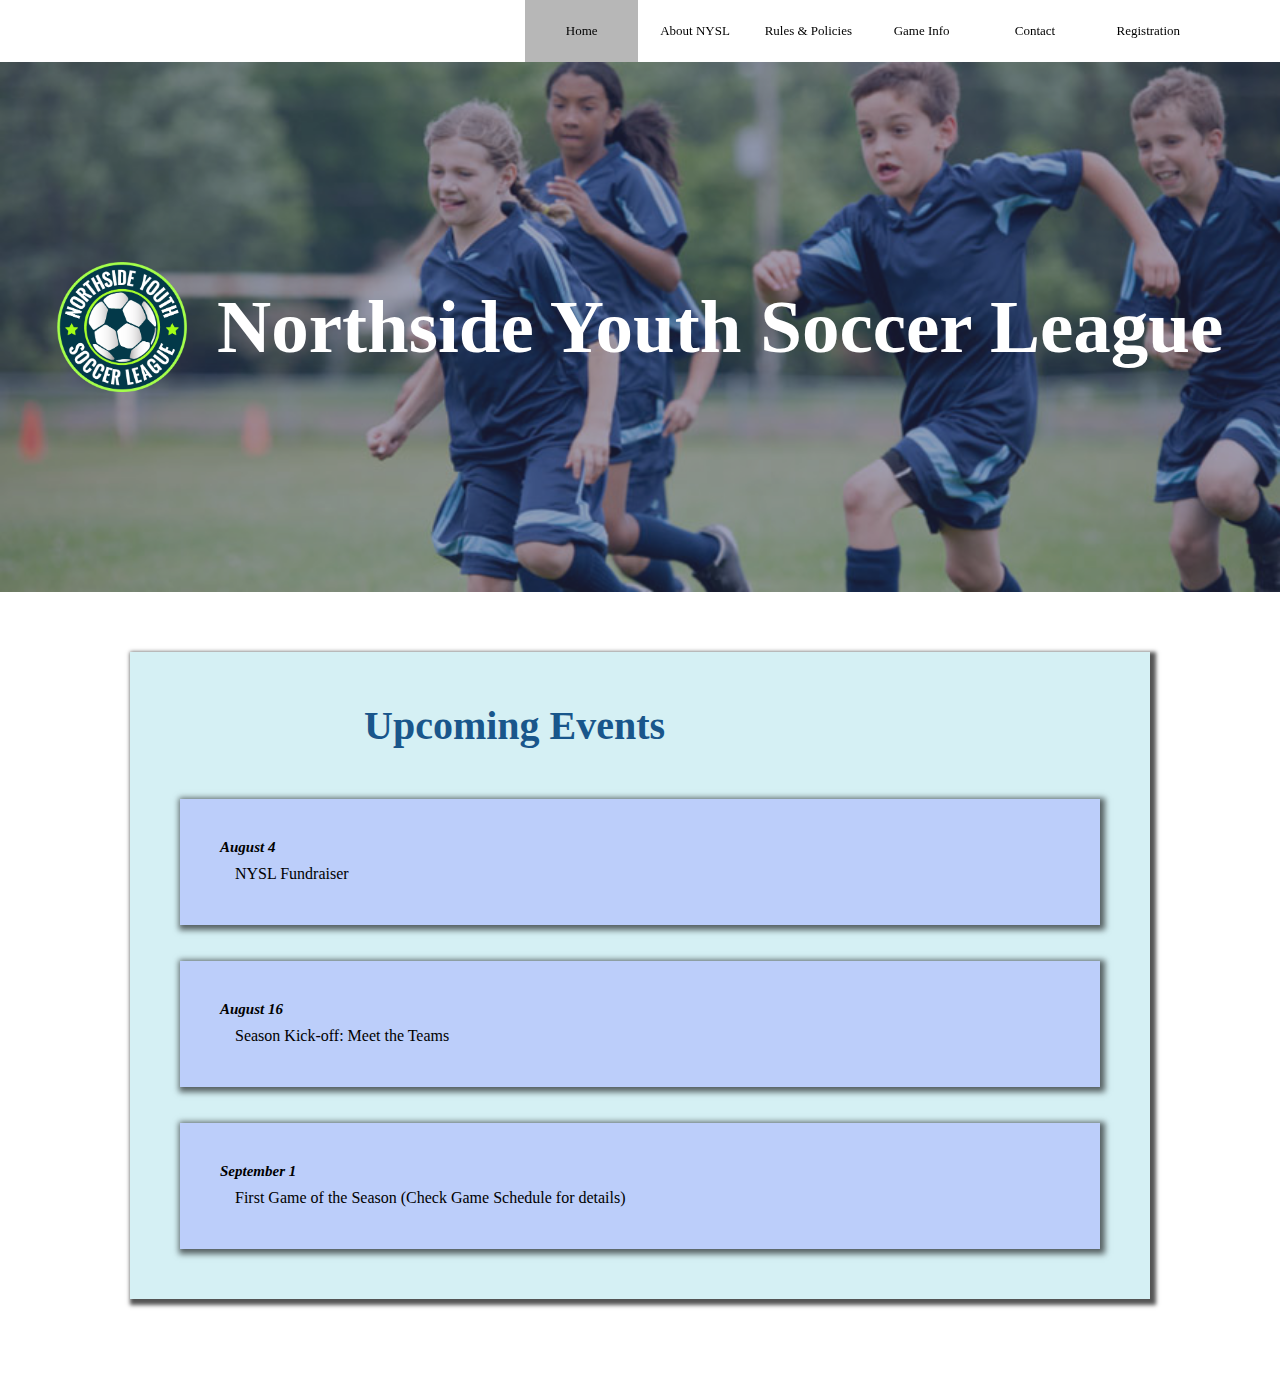
<file: index.html>
<!DOCTYPE HTML>
<html lang="en">

<head>
    <meta charset="UTF-8">
    <title>Index</title>
    <link rel="stylesheet" href="styles/nysl_3.css">
    <link rel="icon" href="images/nysl_logo.png" />
</head>

<body>
    <div class="nav_background">
        <nav>
            <a class="active">Home</a>
            <a href="about.html">About NYSL</a>
            <a href="rules.html">Rules &amp; Policies</a>
            <a href="game_info.html">Game Info</a>
            <a href="emailus.html">Contact</a>
            <a href="registration.html">Registration</a>
        </nav>
    </div>

    <header class="header_background">
        <div>
            <img src="images/nysl_logo.png" alt="nysl_logo">
            <h1>Northside Youth Soccer League</h1>
        </div>
    </header>

    <div class="page_content_background index_page">
        <h2>Upcoming Events</h2>

        <div>
            <section class="section_style">
                <h5>August 4</h5>
                <p>NYSL Fundraiser</p>
            </section>

            <section class="section_style">
                <h5>August 16</h5>
                <p>Season Kick-off: Meet the Teams</p>
            </section>

            <section class="section_style">
                <h5>September 1</h5>
                <p>First Game of the Season (Check Game Schedule for details)</p>
            </section>
        </div>

    </div>

</body>

</html>
</file>
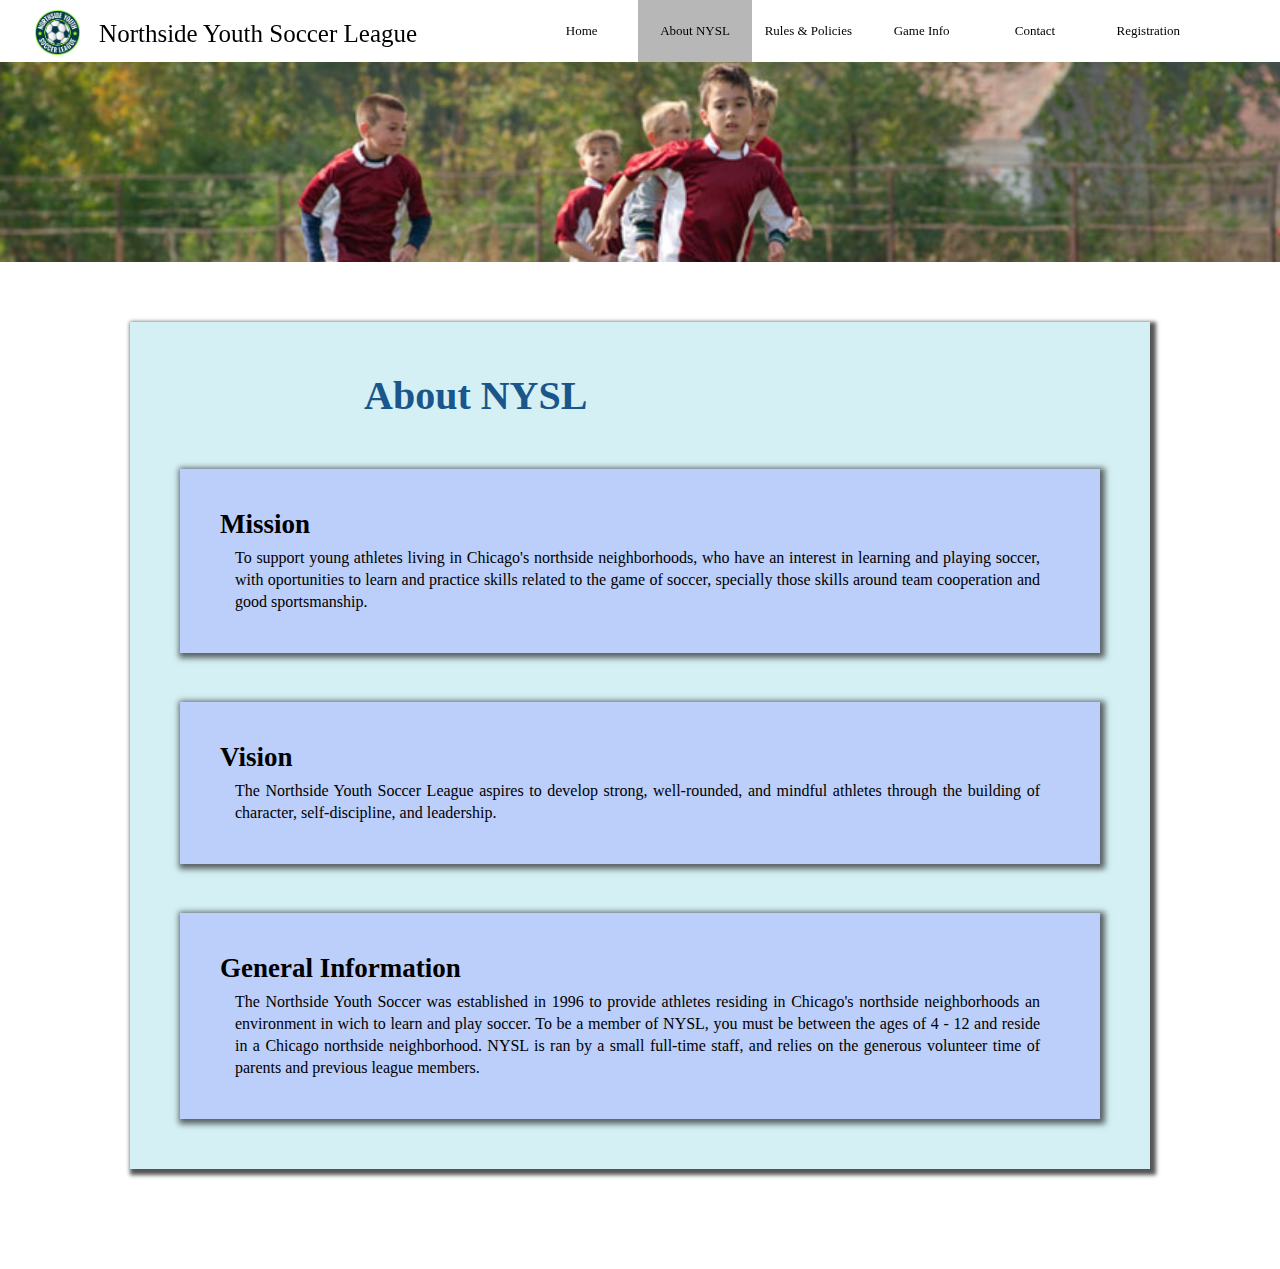
<file: about.html>
<!DOCTYPE HTML>
<html lang="en">

<head>
    <meta charset="UTF-8">
    <title>About NYSL</title>
    <link rel="stylesheet" href="styles/nysl_3.css">
    <link rel="icon" href="images/nysl_logo.png" />
</head>

<body>
    <div class="nav_background">
        <nav>
            <a href="index.html">Home</a>
            <a class="active">About NYSL</a>
            <a href="rules.html">Rules &amp; Policies</a>
            <a href="game_info.html">Game Info</a>
            <a href="emailus.html">Contact</a>
            <a href="registration.html">Registration</a>
        </nav>
    </div>

    <header class="header_background2">
        <div>
            <img src="images/nysl_logo.png" alt="nysl_logo">
            <h1>Northside Youth Soccer League</h1>
        </div>
    </header>

    <div class="page_content_background about_page">
        <h2>About NYSL</h2>

        <div>
            <section class="section_style">
                <h3>Mission</h3>
                <p>To support young athletes living in Chicago's northside neighborhoods, who have an interest in learning and playing soccer, with oportunities to learn and practice skills related to the game of soccer, specially those skills around team cooperation and good sportsmanship.</p>
            </section>

            <section class="section_style">
                <h3>Vision</h3>
                <p>The Northside Youth Soccer League aspires to develop strong, well-rounded, and mindful athletes through the building of character, self-discipline, and leadership.</p>
            </section>

            <section class="section_style">
                <h3>General Information</h3>
                <p>The Northside Youth Soccer was established in 1996 to provide athletes residing in Chicago's northside neighborhoods an environment in wich to learn and play soccer. To be a member of NYSL, you must be between the ages of 4 - 12 and reside in a Chicago northside neighborhood. NYSL is ran by a small full-time staff, and relies on the generous volunteer time of parents and previous league members.</p>
            </section>
        </div>
    </div>

</body>

</html>
</file>
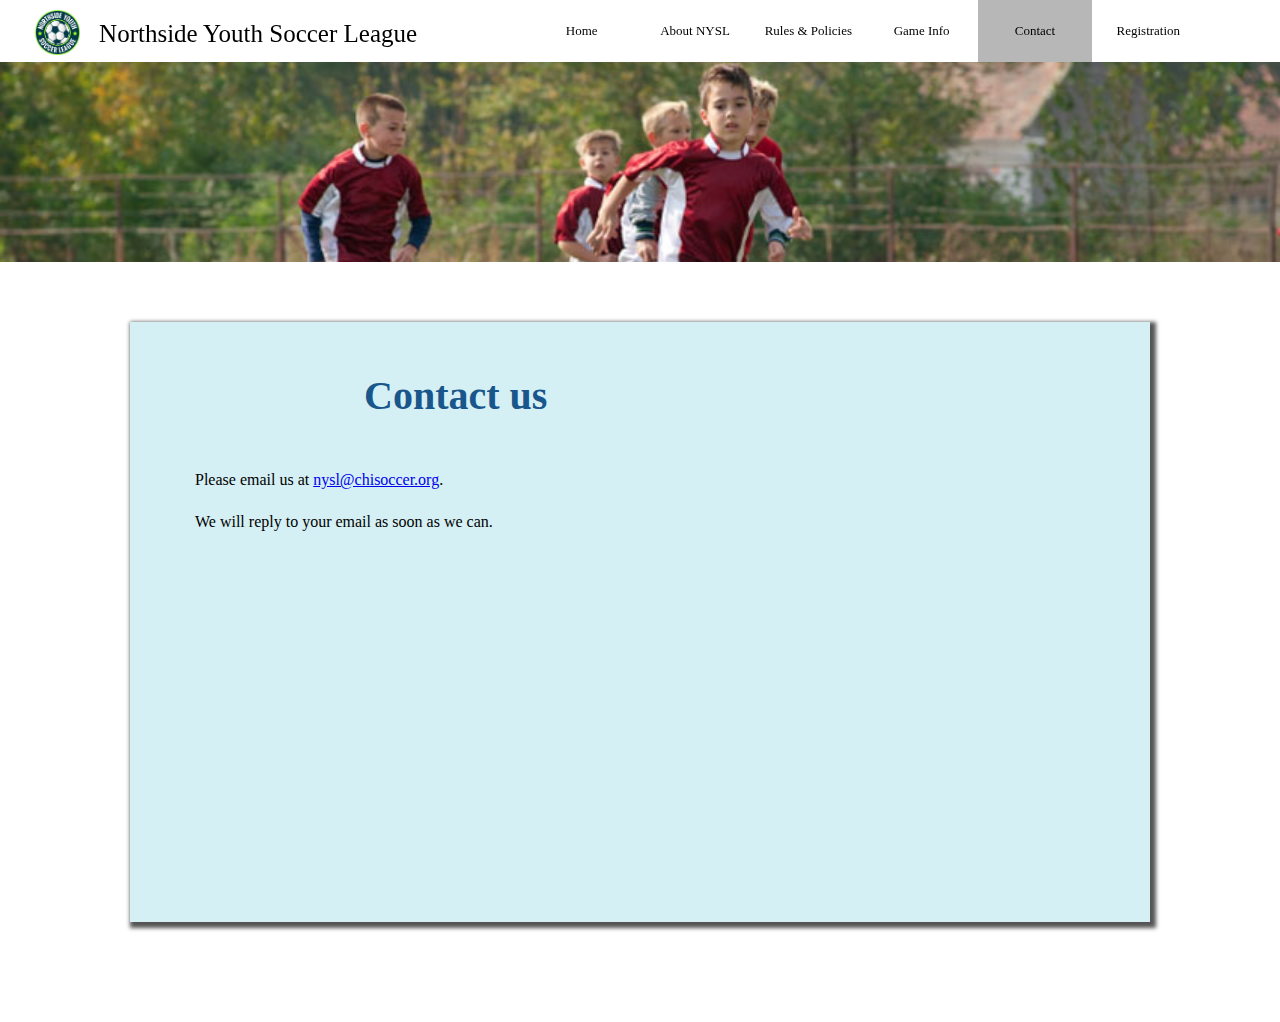
<file: emailus.html>
<!DOCTYPE HTML>
<html lang="en">

<head>
    <meta charset="UTF-8">
    <title>Email us</title>
    <link rel="stylesheet" href="styles/nysl_3.css">
    <link rel="icon" href="images/nysl_logo.png" />
</head>

<body>
    <div class="nav_background">
        <nav>
            <a href="index.html">Home</a>
            <a href="about.html">About NYSL</a>
            <a href="rules.html">Rules &amp; Policies</a>
            <a href="game_info.html">Game Info</a>
            <a class="active">Contact</a>
            <a href="registration.html">Registration</a>
        </nav>
    </div>


    <header class="header_background2">
        <div>
            <img src="images/nysl_logo.png" alt="nysl_logo">
            <h1>Northside Youth Soccer League</h1>
        </div>
    </header>

    <div class="page_content_background emileus_page">
        <h2>Contact us</h2>
        <p>Please email us at <a href="mailto:nysl@chisoccer.org">nysl@chisoccer.org</a>.</p>
        <p>We will reply to your email as soon as we can.</p>
    </div>

</body>

</html>
</file>
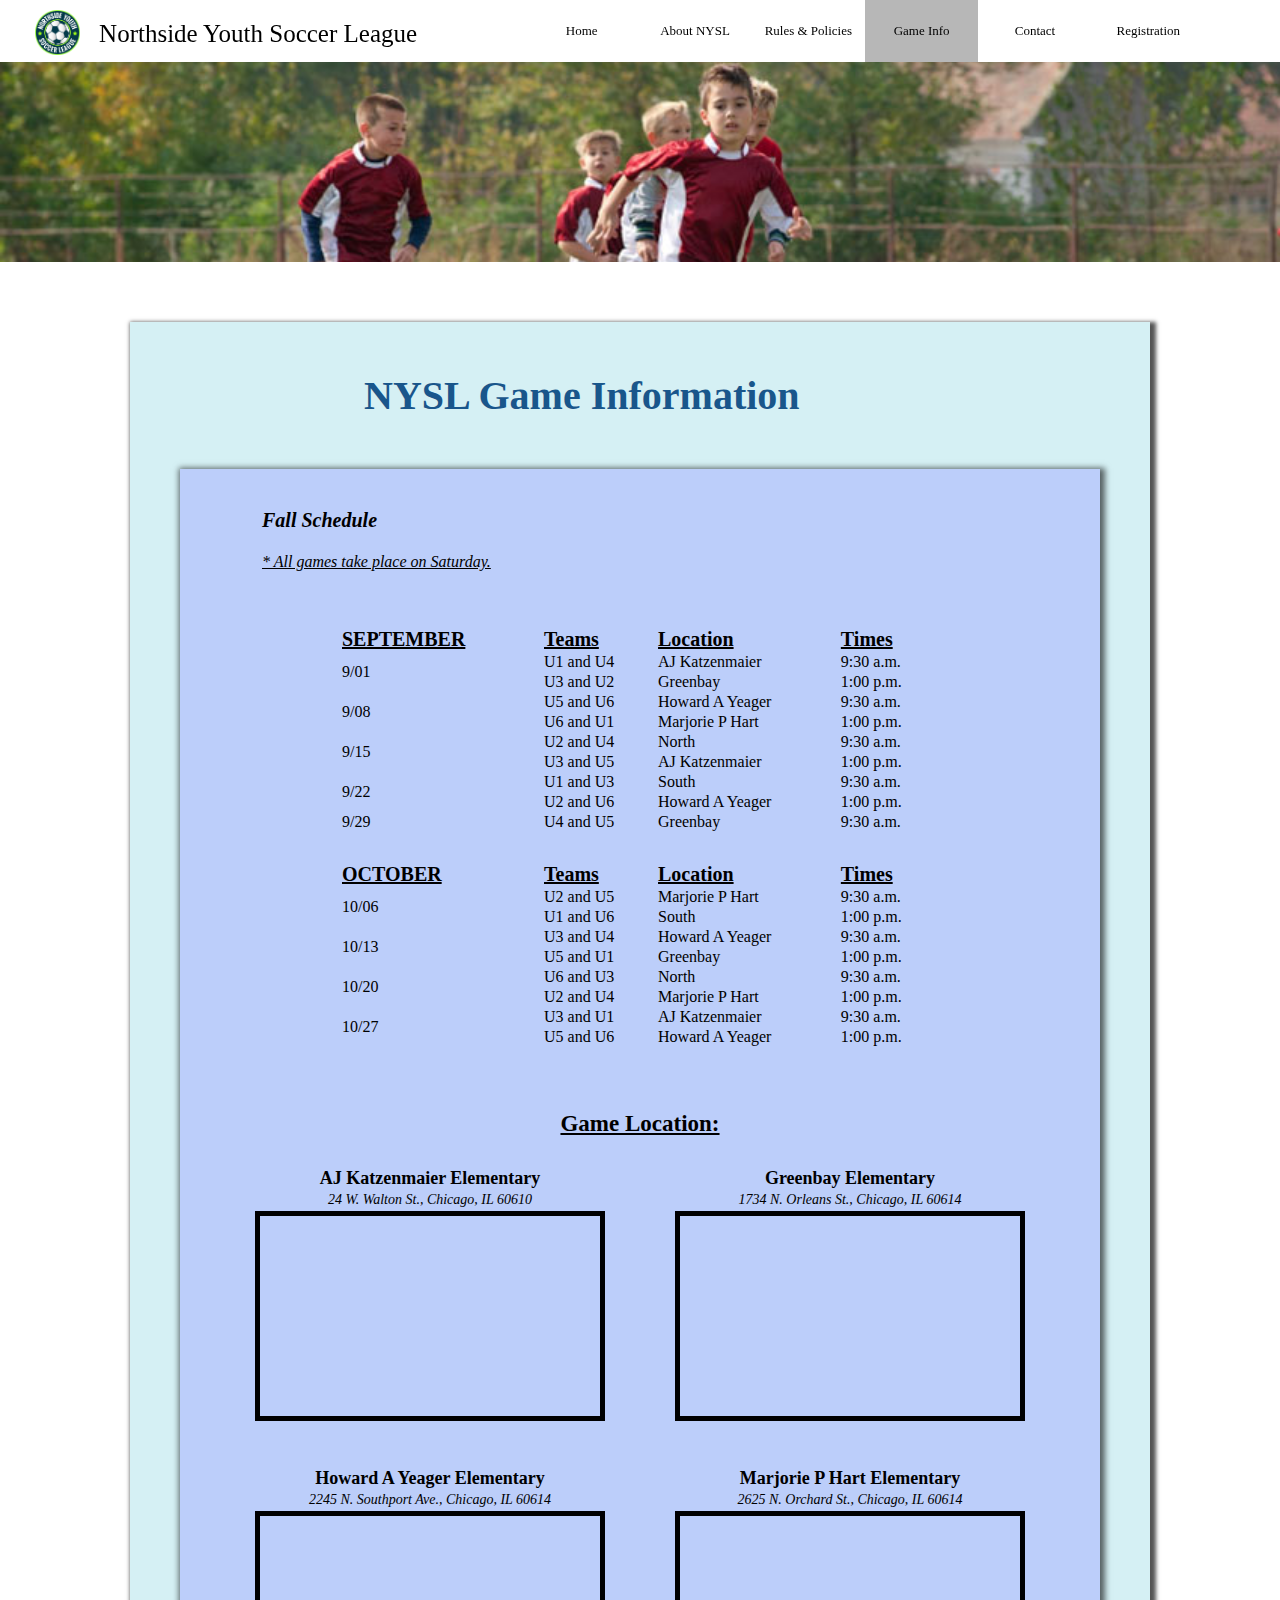
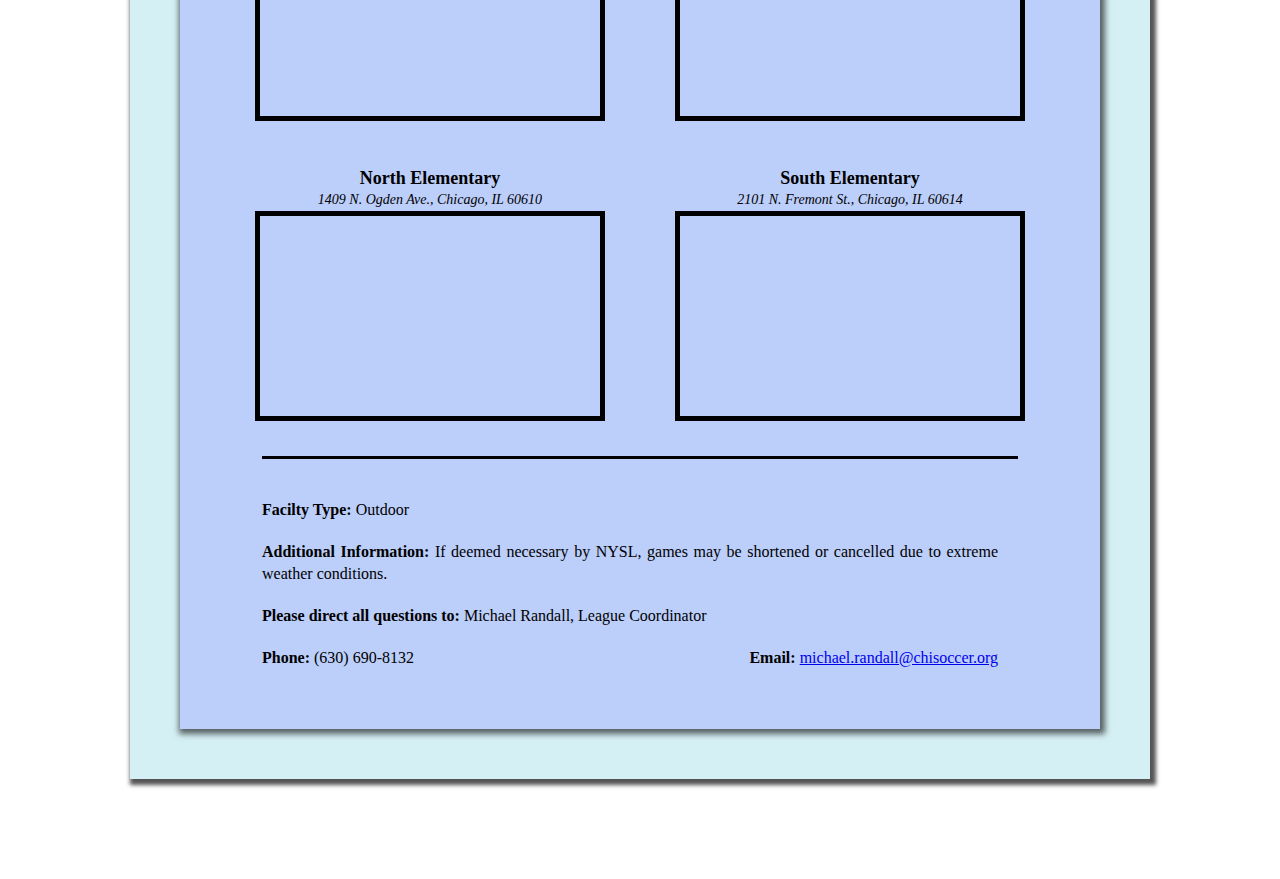
<file: game_info.html>
<!DOCTYPE HTML>
<html lang="en">

<head>
    <meta charset="UTF-8">
    <title>Game Information</title>
    <link rel="stylesheet" type="text/css" href="styles/nysl_3.css">
    <link rel="icon" href="images/nysl_logo.png" />
</head>

<body>
    <div class="nav_background">
        <nav>
            <a href="index.html">Home</a>
            <a href="about.html">About NYSL</a>
            <a href="rules.html">Rules &amp; Policies</a>
            <a class="active">Game Info</a>
            <a href="emailus.html">Contact</a>
            <a href="registration.html">Registration</a>
        </nav>
    </div>

    <header class="header_background2">
        <div>
            <img src="images/nysl_logo.png" alt="nysl_logo">
            <h1>Northside Youth Soccer League</h1>
        </div>
    </header>

    <div class="page_content_background game_info_page">
        <h2>NYSL Game Information</h2>
        <div class="section_style game_info_flex">

            <div>
                <p class="game_subtitle">Fall Schedule</p>
                <p class="game_subtitle2">* All games take place on Saturday.</p>
            </div>

            <div class="table_group">
                <table>
                    <thead>
                        <tr>
                            <th scope="col">SEPTEMBER</th>
                            <th scope="col">Teams</th>
                            <th scope="col">Location</th>
                            <th scope="col">Times</th>
                        </tr>
                    </thead>
                    <tbody>
                        <tr>
                            <td rowspan="2">9/01</td>
                            <td>U1 and U4</td>
                            <td>AJ Katzenmaier</td>
                            <td>9:30 a.m.</td>
                        </tr>
                        <tr>
                            <td>U3 and U2</td>
                            <td>Greenbay</td>
                            <td>1:00 p.m.</td>
                        </tr>

                        <tr>
                            <td rowspan="2">9/08</td>
                            <td>U5 and U6</td>
                            <td>Howard A Yeager</td>
                            <td>9:30 a.m.</td>
                        </tr>
                        <tr>
                            <td>U6 and U1</td>
                            <td>Marjorie P Hart</td>
                            <td>1:00 p.m.</td>
                        </tr>

                        <tr>
                            <td rowspan="2">9/15</td>
                            <td>U2 and U4</td>
                            <td>North</td>
                            <td>9:30 a.m.</td>
                        </tr>
                        <tr>
                            <td>U3 and U5</td>
                            <td>AJ Katzenmaier</td>
                            <td>1:00 p.m.</td>
                        </tr>

                        <tr>
                            <td rowspan="2">9/22</td>
                            <td>U1 and U3</td>
                            <td>South</td>
                            <td>9:30 a.m.</td>
                        </tr>
                        <tr>
                            <td>U2 and U6</td>
                            <td>Howard A Yeager</td>
                            <td>1:00 p.m.</td>
                        </tr>

                        <tr>
                            <td>9/29</td>
                            <td>U4 and U5</td>
                            <td>Greenbay</td>
                            <td>9:30 a.m.</td>
                        </tr>
                    </tbody>
                </table>

                <table>
                    <thead>
                        <tr>
                            <th scope="col">OCTOBER</th>
                            <th scope="col">Teams</th>
                            <th scope="col">Location</th>
                            <th scope="col">Times</th>
                        </tr>
                    </thead>
                    <tbody>
                        <tr>
                            <td rowspan="2">10/06</td>
                            <td>U2 and U5</td>
                            <td>Marjorie P Hart</td>
                            <td>9:30 a.m.</td>
                        </tr>
                        <tr>
                            <td>U1 and U6</td>
                            <td>South</td>
                            <td>1:00 p.m.</td>
                        </tr>

                        <tr>
                            <td rowspan="2">10/13</td>
                            <td>U3 and U4</td>
                            <td>Howard A Yeager</td>
                            <td>9:30 a.m.</td>
                        </tr>
                        <tr>
                            <td>U5 and U1</td>
                            <td>Greenbay</td>
                            <td>1:00 p.m.</td>
                        </tr>

                        <tr>
                            <td rowspan="2">10/20</td>
                            <td>U6 and U3</td>
                            <td>North</td>
                            <td>9:30 a.m.</td>
                        </tr>
                        <tr>
                            <td>U2 and U4</td>
                            <td>Marjorie P Hart</td>
                            <td>1:00 p.m.</td>
                        </tr>

                        <tr>
                            <td rowspan="2">10/27</td>
                            <td>U3 and U1</td>
                            <td>AJ Katzenmaier</td>
                            <td>9:30 a.m.</td>
                        </tr>
                        <tr>
                            <td>U5 and U6</td>
                            <td>Howard A Yeager</td>
                            <td>1:00 p.m.</td>
                        </tr>
                    </tbody>
                </table>
            </div>

            <div class="game_location">
                <h4>Game Location:</h4>
                <div>
                    <div class="game_location_map">
                        <p>AJ Katzenmaier Elementary</p>
                        <p>24 W. Walton St., Chicago, IL 60610</p>
                        <iframe src="https://www.google.com/maps/embed?pb=!1m18!1m12!1m3!1d2969.6540278726106!2d-87.63123838482697!3d41.900297072004335!2m3!1f0!2f0!3f0!3m2!1i1024!2i768!4f13.1!3m3!1m2!1s0x880fd34e07f6bac3%3A0x68a82e5d59952c86!2s24+W+Walton+St%2C+Chicago%2C+IL+60610%2C+EE.+UU.!5e0!3m2!1ses!2ses!4v1538124811637" allowfullscreen></iframe>
                    </div>
                    <div class="game_location_map">
                        <p>Greenbay Elementary</p>
                        <p>1734 N. Orleans St., Chicago, IL 60614</p>
                        <iframe src="https://www.google.com/maps/embed?pb=!1m18!1m12!1m3!1d2969.0256428537773!2d-87.64002868482655!3d41.91380747115841!2m3!1f0!2f0!3f0!3m2!1i1024!2i768!4f13.1!3m3!1m2!1s0x880fd34073f306a3%3A0x9e1726bbf8f23f0e!2s1734+N+Orleans+St%2C+Chicago%2C+IL+60614%2C+EE.+UU.!5e0!3m2!1ses!2ses!4v1538125328039" allowfullscreen></iframe>
                    </div>
                    <div class="game_location_map">
                        <p>Howard A Yeager Elementary</p>
                        <p>2245 N. Southport Ave., Chicago, IL 60614</p>
                        <iframe src="https://www.google.com/maps/embed?pb=!1m18!1m12!1m3!1d2968.585497384698!2d-87.66511458482628!3d41.92326857056585!2m3!1f0!2f0!3f0!3m2!1i1024!2i768!4f13.1!3m3!1m2!1s0x880fd2e37f9b8d2d%3A0x62ad8b907dd755d6!2s2245+N+Southport+Ave%2C+Chicago%2C+IL+60614%2C+EE.+UU.!5e0!3m2!1ses!2ses!4v1538125423638" allowfullscreen></iframe>
                    </div>
                    <div class="game_location_map">
                        <p>Marjorie P Hart Elementary</p>
                        <p>2625 N. Orchard St., Chicago, IL 60614</p>
                        <iframe src="https://www.google.com/maps/embed?pb=!1m18!1m12!1m3!1d2968.2916358899374!2d-87.64808498482606!3d41.929584270170224!2m3!1f0!2f0!3f0!3m2!1i1024!2i768!4f13.1!3m3!1m2!1s0x880fd30f2630e551%3A0x3e719e44a5cef714!2s2625+N+Orchard+St%2C+Chicago%2C+IL+60614%2C+EE.+UU.!5e0!3m2!1ses!2ses!4v1538125856837" allowfullscreen></iframe>
                    </div>
                    <div class="game_location_map">
                        <p>North Elementary</p>
                        <p>1409 N. Ogden Ave., Chicago, IL 60610</p>
                        <iframe src="https://www.google.com/maps/embed?pb=!1m18!1m12!1m3!1d2969.3363025419744!2d-87.64835588482678!3d41.90712867157658!2m3!1f0!2f0!3f0!3m2!1i1024!2i768!4f13.1!3m3!1m2!1s0x880fd33af13a8945%3A0xb6ad1ec2b6f379ba!2s1409+N+Ogden+Ave%2C+Chicago%2C+IL+60610%2C+EE.+UU.!5e0!3m2!1ses!2ses!4v1538125914333" allowfullscreen></iframe>
                    </div>
                    <div class="game_location_map">
                        <p>South Elementary</p>
                        <p>2101 N. Fremont St., Chicago, IL 60614</p>
                        <iframe src="https://www.google.com/maps/embed?pb=!1m18!1m12!1m3!1d2968.747834610666!2d-87.65355788482638!3d41.919779270784346!2m3!1f0!2f0!3f0!3m2!1i1024!2i768!4f13.1!3m3!1m2!1s0x880fd3196fb41dc7%3A0x970be7f7d6336df5!2s2101+N+Fremont+St%2C+Chicago%2C+IL+60614%2C+EE.+UU.!5e0!3m2!1ses!2ses!4v1538125962315" allowfullscreen></iframe>
                    </div>
                </div>
            </div>
            <footer>
                <p><span class="font_weight_bold">Facilty Type: </span>Outdoor</p>
                <p><span class="font_weight_bold">Additional Information: </span>If deemed necessary by NYSL, games may be shortened or cancelled due to extreme weather conditions.</p>
                <p><span class="font_weight_bold">Please direct all questions to: </span>Michael Randall, League Coordinator</p>
                <div class="game_info_contact">
                    <p><span class="font_weight_bold">Phone: </span>(630) 690-8132</p>
                    <p><span class="font_weight_bold">Email: </span><a href="mailto:michael.randall@chisoccer.org">michael.randall@chisoccer.org</a></p>
                </div>
            </footer>

        </div>
    </div>

</body>

</html>
</file>
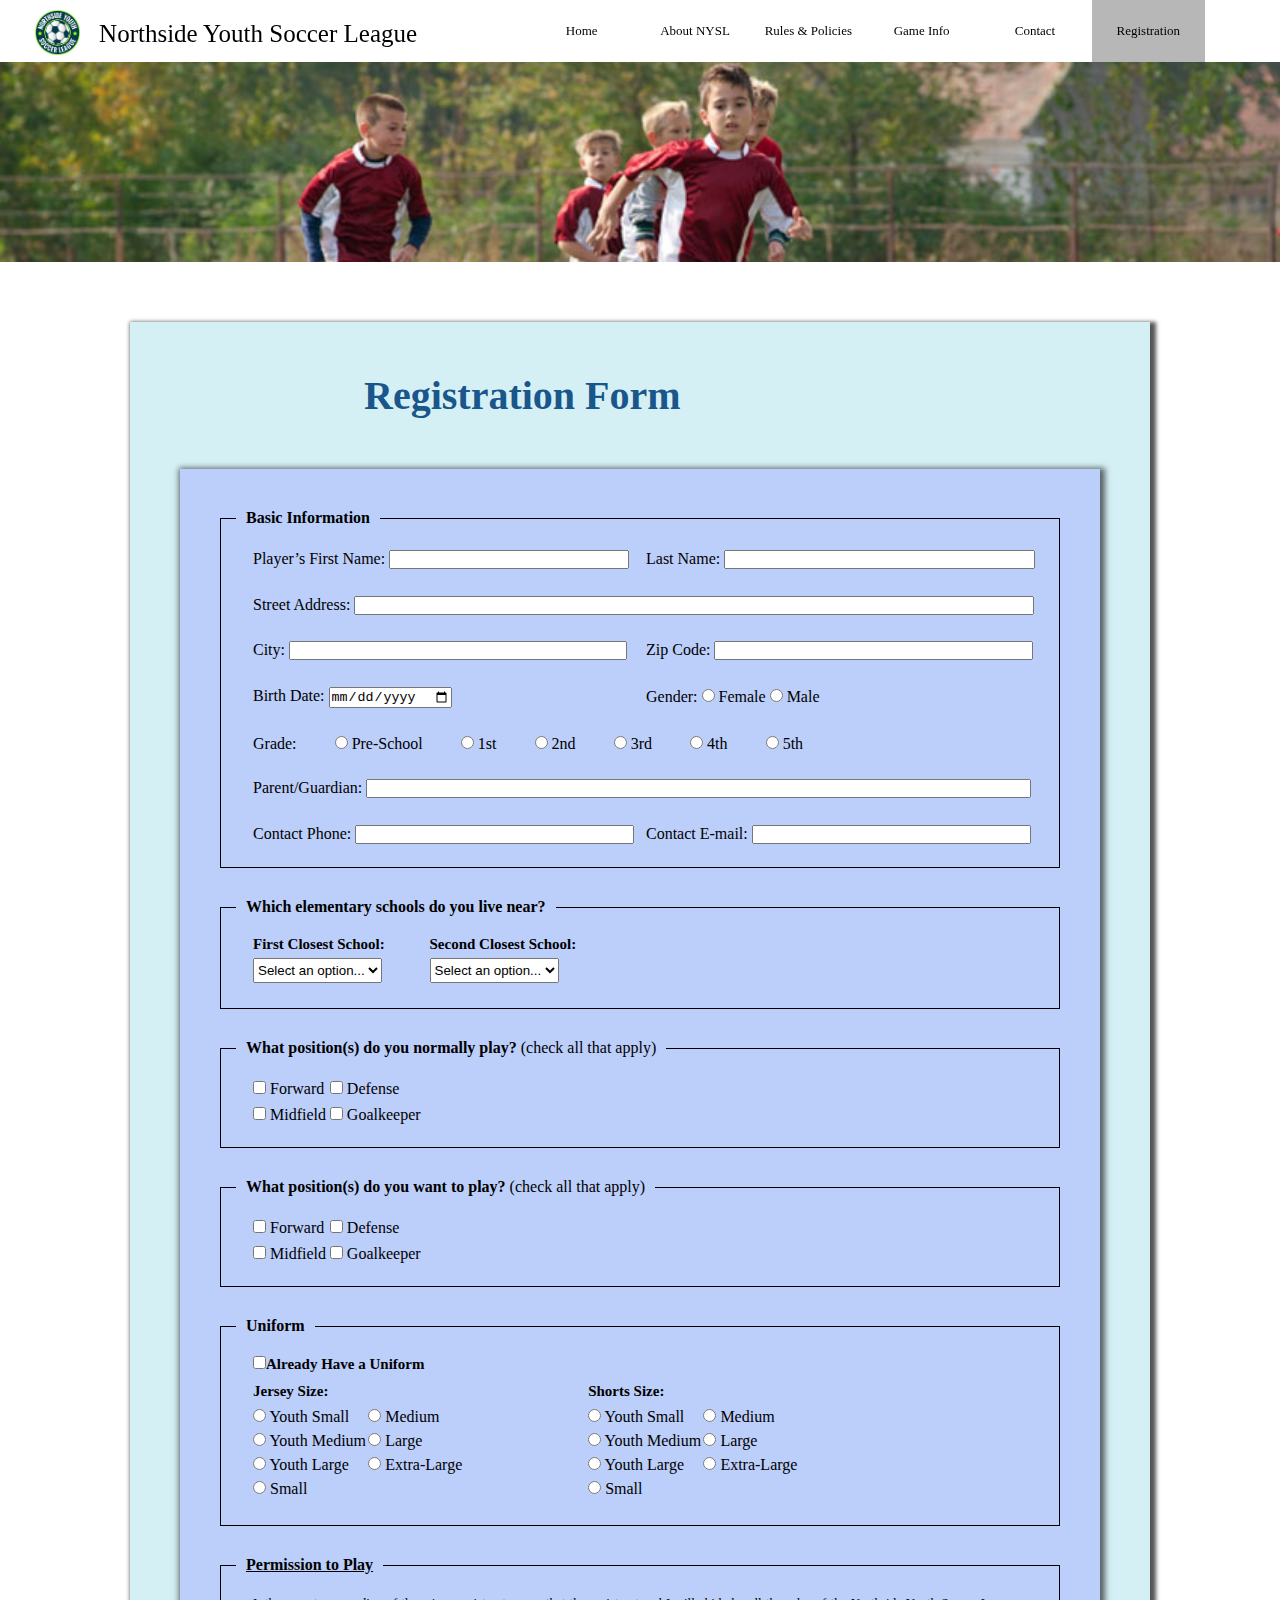
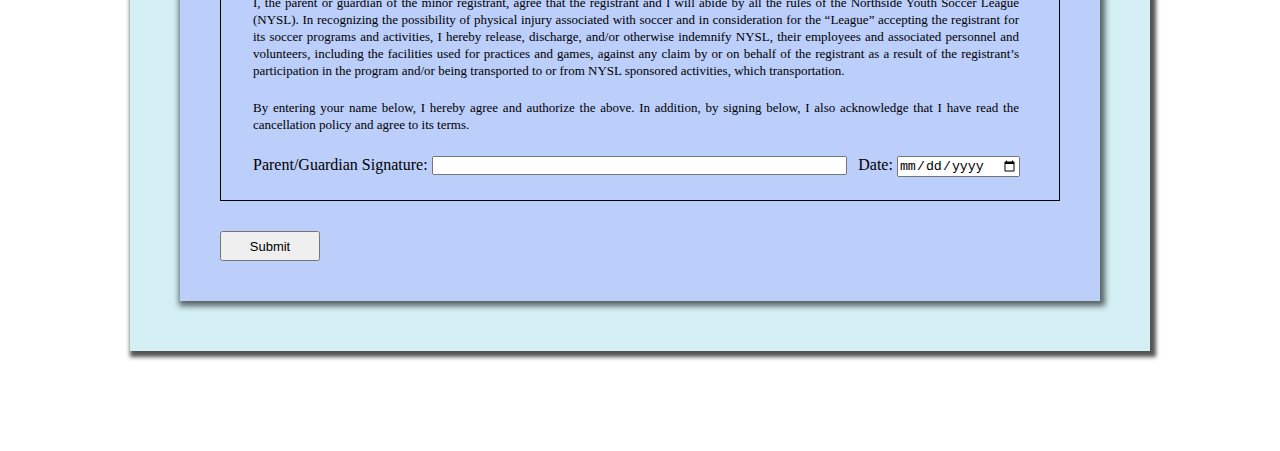
<file: registration.html>
<!DOCTYPE HTML>
<html lang="en">

<head>
    <meta charset="UTF-8">
    <title>Registration Form</title>
    <link rel="stylesheet" href="styles/nysl_3.css">
    <link rel="icon" href="images/nysl_logo.png" />
</head>

<body>
    <div class="nav_background">
        <nav>
            <a href="index.html">Home</a>
            <a href="about.html">About NYSL</a>
            <a href="rules.html">Rules &amp; Policies</a>
            <a href="game_info.html">Game Info</a>
            <a href="emailus.html">Contact</a>
            <a class="active">Registration</a>
        </nav>
    </div>

    <header class="header_background2">
        <div>
            <img src="images/nysl_logo.png" alt="nysl_logo">
            <h1>Northside Youth Soccer League</h1>
        </div>
    </header>

    <div class="page_content_background registration_page">
        <h2>Registration Form</h2>
        <form class="section_style" action="show_data.html" method="get">

            <fieldset>
                <legend>Basic Information</legend>
                <div class="form_basic_info">
                    <label class="label_first_name">Player’s First Name:<input type="text" name="first_name" required></label>
                    <label class="label_last_name">Last Name:<input type="text" name="last_name" required></label>
                    <label class="label_street">Street Address:<input type="text" name="street_address"></label>
                    <label class="label_city">City:<input type="text" name="city"></label>
                    <label class="label_zipcode">Zip Code:<input type="text" name="zip_code"></label>
                    <label class="label_birth_date">Birth Date:<input type="date" name="birth_date"></label>
                    <div class="label_gender">
                        <label>Gender:</label>
                        <label><input type="radio" name="gender" value="Female"> Female</label>
                        <label><input type="radio" name="gender" value="Male"> Male</label>
                    </div>
                    <div class="label_grade">
                        <label>Grade:</label>
                        <label><input type="radio" name="grade" value="Pre-School" required> Pre-School</label>
                        <label><input type="radio" name="grade" value="1st"> 1st</label>
                        <label><input type="radio" name="grade" value="2nd"> 2nd</label>
                        <label><input type="radio" name="grade" value="3rd"> 3rd</label>
                        <label><input type="radio" name="grade" value="4th"> 4th</label>
                        <label><input type="radio" name="grade" value="5th"> 5th</label>
                    </div>
                    <label class="label_parent">Parent/Guardian:<input type="text" name="parent_guardian"></label>
                    <label class="label_phone">Contact Phone:<input type="number" name="contact phone" required></label>
                    <label class="label_email">Contact E-mail:<input type="email" name="contact email"></label>
                </div>
            </fieldset>

            <fieldset>
                <legend>Which elementary schools do you live near?</legend>
                <div class="form_schools">
                    <fieldset>
                        <legend>First Closest School:</legend>
                        <select name="school1">
                            <option value="" selected>Select an option...</option>
                            <option value="AJ Katzenmaier">AJ Katzenmaier</option>
                            <option value="Greenbay">Greenbay</option>
                            <option value="Howard A Yeager">Howard A Yeager</option>
                            <option value="Marjorie P Hart">Marjorie P Hart</option>
                            <option value="North Elementary">North Elementary</option>
                            <option value="South Elementary">South Elementary</option>
                        </select>
                    </fieldset>
                    <fieldset>
                        <legend>Second Closest School:</legend>
                        <select name="school2">
                            <option value="" selected>Select an option...</option>
                            <option value="AJ Katzenmaier">AJ Katzenmaier</option>
                            <option value="Greenbay">Greenbay</option>
                            <option value="Howard A Yeager">Howard A Yeager</option>
                            <option value="Marjorie P Hart">Marjorie P Hart</option>
                            <option value="North Elementary">North Elementary</option>
                            <option value="South Elementary">South Elementary</option>
                        </select>
                    </fieldset>
                </div>
            </fieldset>

            <fieldset>
                <legend>What position(s) do you normally play? <span class="font_weight_normal">(check all that apply)</span></legend>
                <div class="form_play">
                    <label><input type="checkbox" name="p_normally_play" value="Forward"> Forward</label>
                    <label><input type="checkbox" name="p_normally_play" value="Midfield"> Midfield</label>
                    <label><input type="checkbox" name="p_normally_play" value="Defense"> Defense</label>
                    <label><input type="checkbox" name="p_normally_play" value="Goalkeeper"> Goalkeeper</label>
                </div>
            </fieldset>

            <fieldset>
                <legend>What position(s) do you want to play? <span class="font_weight_normal">(check all that apply)</span></legend>
                <div class="form_play">
                    <label><input type="checkbox" name="p_want_play" value="Forward"> Forward</label>
                    <label><input type="checkbox" name="p_want_play" value="Midfield"> Midfield</label>
                    <label><input type="checkbox" name="p_want_play" value="Defense"> Defense</label>
                    <label><input type="checkbox" name="p_want_play" value="Goalkeeper"> Goalkeeper</label>
                </div>
            </fieldset>

            <fieldset>
                <legend class="font_weight_bold">Uniform</legend>
                <div class="form_uniform">
                    <label class="font_weight_bold"><input type="checkbox" name="already_uniform" value="Yes">Already Have a Uniform</label>
                    <div>
                        <fieldset>
                            <legend>Jersey Size:</legend>
                            <div>
                                <label><input type="radio" name="jersey_size" value="Youth Small"> Youth Small</label>
                                <label><input type="radio" name="jersey_size" value="Youth Medium"> Youth Medium</label>
                                <label><input type="radio" name="jersey_size" value="Youth Large"> Youth Large</label>
                                <label><input type="radio" name="jersey_size" value="Small"> Small</label>
                                <label><input type="radio" name="jersey_size" value="Medium"> Medium</label>
                                <label><input type="radio" name="jersey_size" value="Large"> Large</label>
                                <label><input type="radio" name="jersey_size" value="Extra-Large"> Extra-Large</label>
                            </div>
                        </fieldset>
                        <fieldset>
                            <legend>Shorts Size:</legend>
                            <div>
                                <label><input type="radio" name="shorts_size" value="Youth Small"> Youth Small</label>
                                <label><input type="radio" name="shorts_size" value="Youth Medium"> Youth Medium</label>
                                <label><input type="radio" name="shorts_size" value="Youth Large"> Youth Large</label>
                                <label><input type="radio" name="shorts_size" value="Small"> Small</label>
                                <label><input type="radio" name="shorts_size" value="Medium"> Medium</label>
                                <label><input type="radio" name="shorts_size" value="Large"> Large</label>
                                <label><input type="radio" name="shorts_size" value="Extra-Large"> Extra-Large</label>
                            </div>
                        </fieldset>
                    </div>
                </div>
            </fieldset>

            <fieldset>
                <legend class="legend_form_signature">Permission to Play</legend>
                <div class="form_signature">
                    <p>I, the parent or guardian of the minor registrant, agree that the registrant and I will abide by all the rules of the Northside Youth Soccer League (NYSL). In recognizing the possibility of physical injury associated with soccer and in consideration for the “League” accepting the registrant for its soccer programs and activities, I hereby release, discharge, and/or otherwise indemnify NYSL, their employees and associated personnel and volunteers, including the facilities used for practices and games, against any claim by or on behalf of the registrant as a result of the registrant’s participation in the program and/or being transported to or from NYSL sponsored activities, which transportation.</p>
                    <p>By entering your name below, I hereby agree and authorize the above. In addition, by signing below, I also acknowledge that I have read the cancellation policy and agree to its terms. </p>
                    <div>
                        <label class="label_signature">Parent/Guardian Signature:<input type="text" name="signature_name" required></label>
                        <label class="label_date_signature">Date:<input type="date" name="signature_date" required></label>
                    </div>
                </div>
            </fieldset>

            <button>Submit</button>
        </form>
    </div>

</body>

</html>
</file>
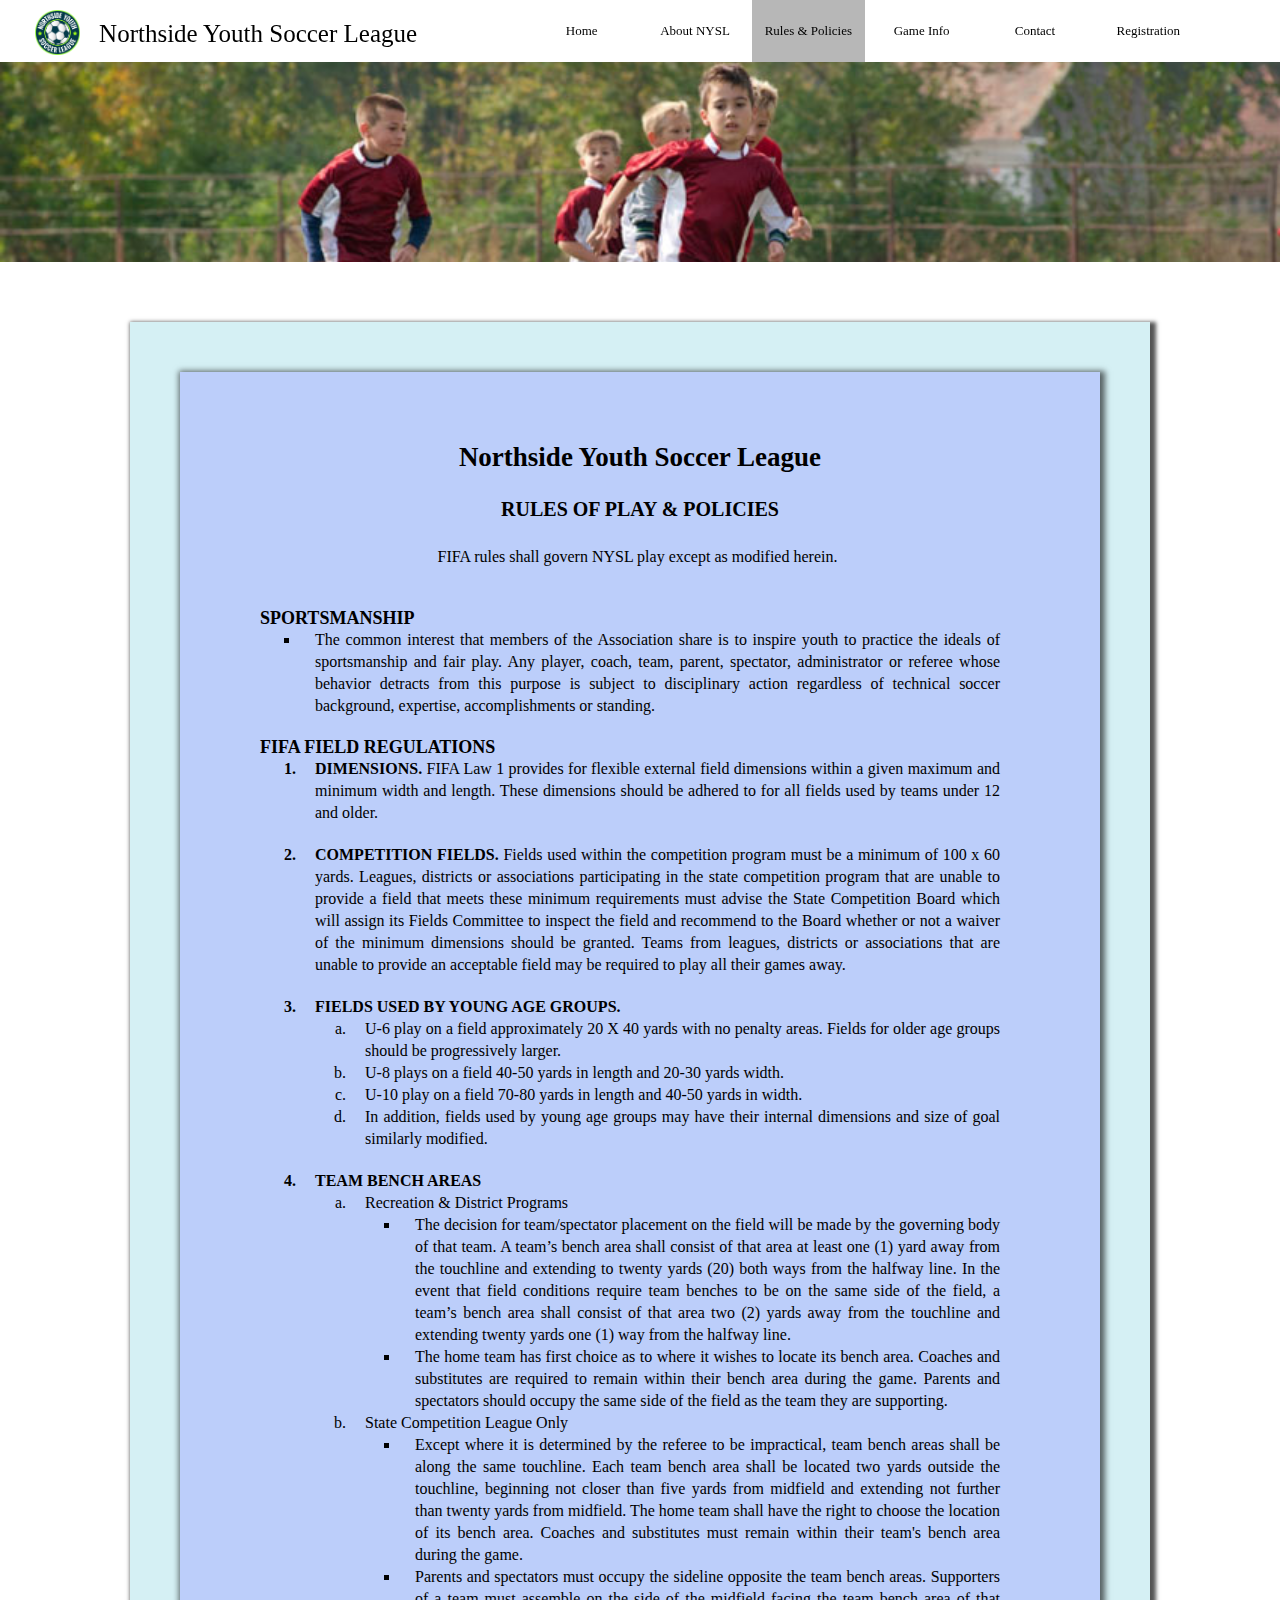
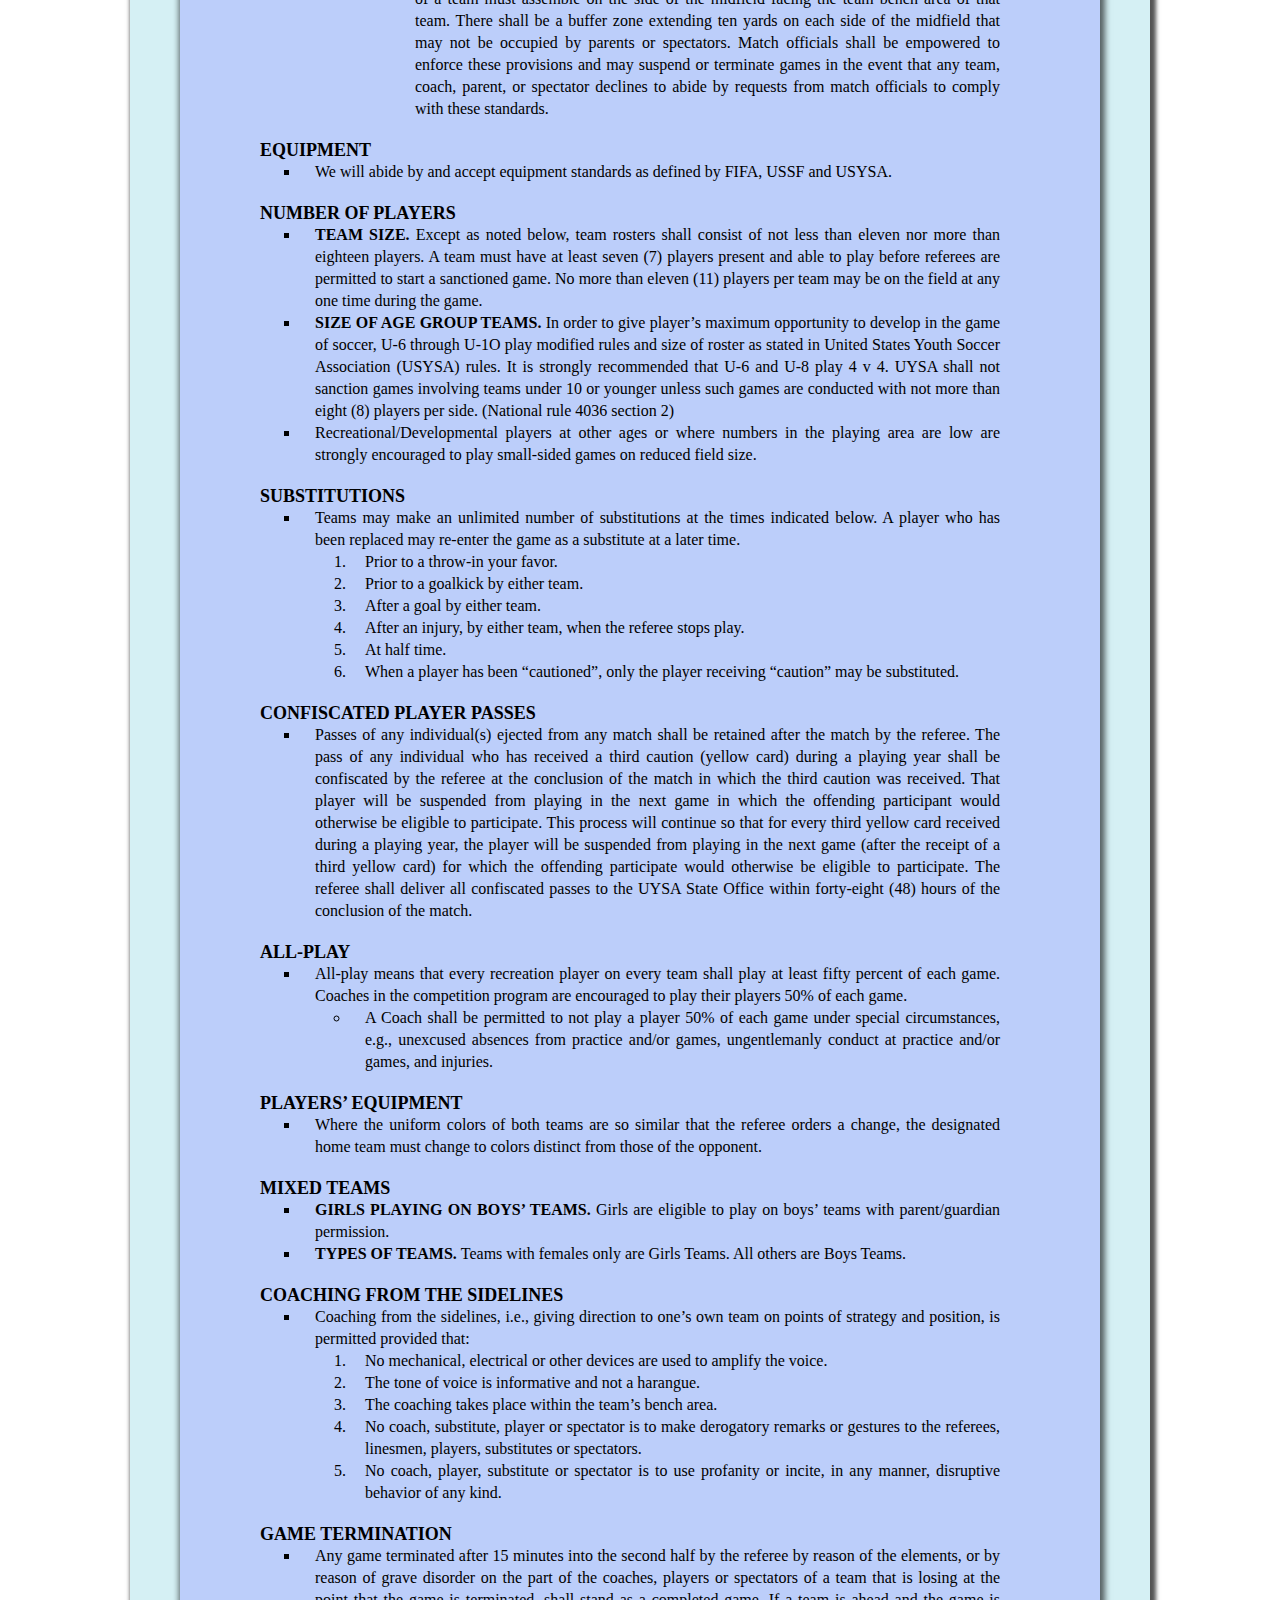
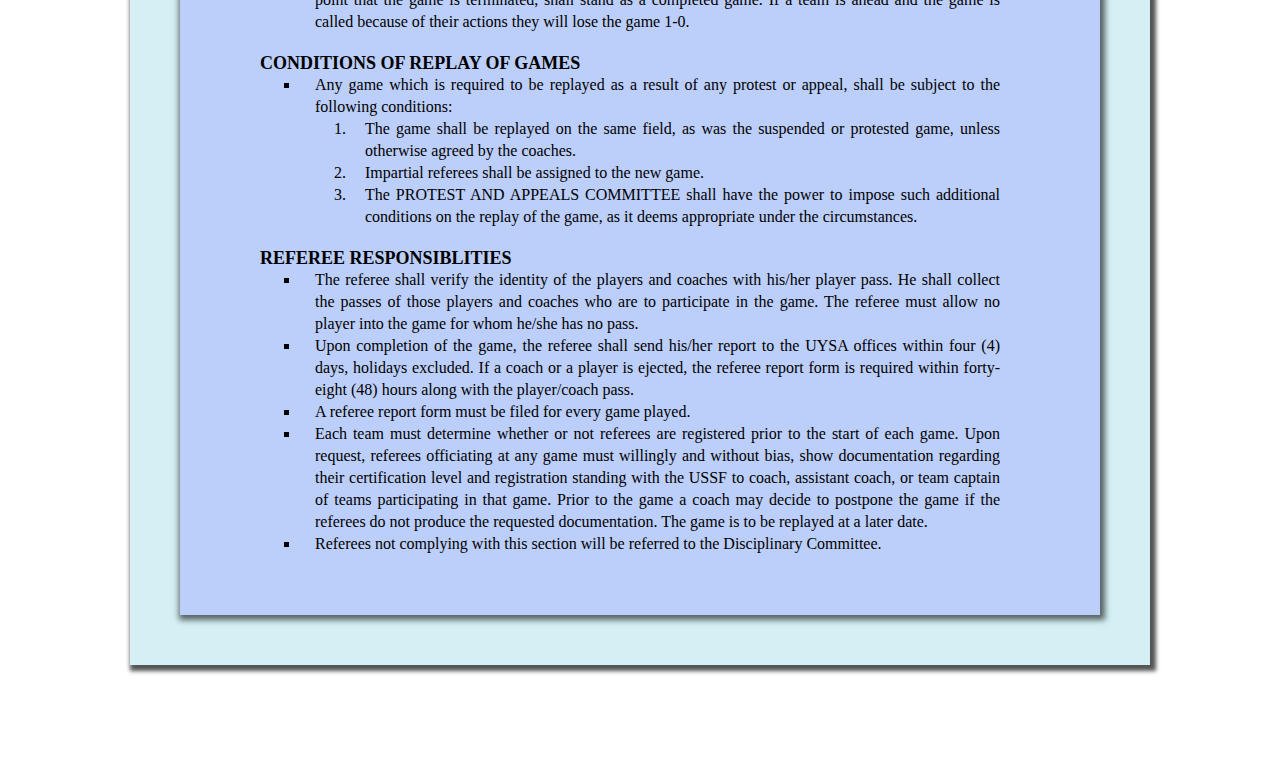
<file: rules.html>
<!DOCTYPE HTML>
<html lang="en">

<head>
    <meta charset="UTF-8">
    <title>Rules of Play &amp; Policies</title>
    <link rel="stylesheet" type="text/css" href="styles/nysl_3.css">
    <link rel="icon" href="images/nysl_logo.png" />
</head>

<body>
    <div class="nav_background">
        <nav>
            <a href="index.html">Home</a>
            <a href="about.html">About NYSL</a>
            <a class="active">Rules &amp; Policies</a>
            <a href="game_info.html">Game Info</a>
            <a href="emailus.html">Contact</a>
            <a href="registration.html">Registration</a>
        </nav>
    </div>

    <header class="header_background2">
        <div>
            <img src="images/nysl_logo.png" alt="nysl_logo">
            <h1>Northside Youth Soccer League</h1>
        </div>
    </header>

    <div class="page_content_background rules_page">
        <div class="section_style">
            <div>
                <h3>Northside Youth Soccer League </h3>
                <h4>RULES OF PLAY &amp; POLICIES</h4>
                <p class="rules_subtitle">FIFA rules shall govern NYSL play except as modified herein.</p>
            </div>

            <section>
                <h5>SPORTSMANSHIP</h5>
                <ul class="list_style_type_square">
                    <li>
                        <p>The common interest that members of the Association share is to inspire youth to practice the ideals of sportsmanship and fair play. Any player, coach, team, parent, spectator, administrator or referee whose behavior detracts from this purpose is subject to disciplinary action regardless of technical soccer background, expertise, accomplishments or standing.</p>
                    </li>
                </ul>
            </section>

            <section>
                <h5>FIFA FIELD REGULATIONS</h5>
                <ol class="ol_fifa">
                    <li class="font_weight_bold">
                        <p><span>DIMENSIONS. </span><span class="font_weight_normal">FIFA Law 1 provides for flexible external field dimensions within a given maximum and minimum width and length. These dimensions should be adhered to for all fields used by teams under 12 and older.</span></p>
                    </li>
                    <li class="font_weight_bold">
                        <p><span>COMPETITION FIELDS. </span><span class="font_weight_normal"> Fields used within the competition program must be a minimum of 100 x 60 yards. Leagues, districts or associations participating in the state competition program that are unable to provide a field that meets these minimum requirements must advise the State Competition Board which will assign its Fields Committee to inspect the field and recommend to the Board whether or not a waiver of the minimum dimensions should be granted. Teams from leagues, districts or associations that are unable to provide an acceptable field may be required to play all their games away.</span></p>
                    </li>
                    <li class="font_weight_bold">
                        <p><span>FIELDS USED BY YOUNG AGE GROUPS.</span></p>
                        <ol class="list_style_type_lower_latin font_weight_normal">
                            <li>
                                <p>U-6 play on a field approximately 20 X 40 yards with no penalty areas. Fields for older age groups should be progressively larger.</p>
                            </li>
                            <li>
                                <p>U-8 plays on a field 40-50 yards in length and 20-30 yards width.</p>
                            </li>
                            <li>
                                <p>U-10 play on a field 70-80 yards in length and 40-50 yards in width.</p>
                            </li>
                            <li>
                                <p>In addition, fields used by young age groups may have their internal dimensions and size of goal similarly modified.</p>
                            </li>
                        </ol>
                    </li>
                    <li class="font_weight_bold">
                        <p><span>TEAM BENCH AREAS </span></p>
                        <ol class="list_style_type_lower_latin font_weight_normal">
                            <li>
                                <p>Recreation &amp; District Programs</p>
                                <ul class="list_style_type_square">
                                    <li>
                                        <p>The decision for team/spectator placement on the field will be made by the governing body of that team. A team’s bench area shall consist of that area at least one (1) yard away from the touchline and extending to twenty yards (20) both ways from the halfway line. In the event that field conditions require team benches to be on the same side of the field, a team’s bench area shall consist of that area two (2) yards away from the touchline and extending twenty yards one (1) way from the halfway line.</p>
                                    </li>
                                    <li>
                                        <p>The home team has first choice as to where it wishes to locate its bench area. Coaches and substitutes are required to remain within their bench area during the game. Parents and spectators should occupy the same side of the field as the team they are supporting.</p>
                                    </li>
                                </ul>
                            </li>
                            <li>
                                <p>State Competition League Only</p>
                                <ul class="list_style_type_square">
                                    <li>
                                        <p>Except where it is determined by the referee to be impractical, team bench areas shall be along the same touchline. Each team bench area shall be located two yards outside the touchline, beginning not closer than five yards from midfield and extending not further than twenty yards from midfield. The home team shall have the right to choose the location of its bench area. Coaches and substitutes must remain within their team's bench area during the game.</p>
                                    </li>
                                    <li>
                                        <p>Parents and spectators must occupy the sideline opposite the team bench areas. Supporters of a team must assemble on the side of the midfield facing the team bench area of that team. There shall be a buffer zone extending ten yards on each side of the midfield that may not be occupied by parents or spectators. Match officials shall be empowered to enforce these provisions and may suspend or terminate games in the event that any team, coach, parent, or spectator declines to abide by requests from match officials to comply with these standards.</p>
                                    </li>
                                </ul>
                            </li>
                        </ol>
                    </li>
                </ol>
            </section>

            <section>
                <h5>EQUIPMENT</h5>
                <ul class="list_style_type_square">
                    <li>
                        <p>We will abide by and accept equipment standards as defined by FIFA, USSF and USYSA.</p>
                    </li>
                </ul>
            </section>

            <section>
                <h5>NUMBER OF PLAYERS</h5>
                <ul class="list_style_type_square">
                    <li>
                        <p><span class="font_weight_bold">TEAM SIZE. </span><span>Except as noted below, team rosters shall consist of not less than eleven nor more than eighteen players. A team must have at least seven (7) players present and able to play before referees are permitted to start a sanctioned game. No more than eleven (11) players per team may be on the field at any one time during the game.</span></p>
                    </li>
                    <li>
                        <p><span class="font_weight_bold">SIZE OF AGE GROUP TEAMS. </span><span>In order to give player’s maximum opportunity to develop in the game of soccer, U-6 through U-1O play modified rules and size of roster as stated in United States Youth Soccer Association (USYSA) rules. It is strongly recommended that U-6 and U-8 play 4 v 4. UYSA shall not sanction games involving teams under 10 or younger unless such games are conducted with not more than eight (8) players per side. (National rule 4036 section 2)</span></p>
                    </li>
                    <li>
                        <p>Recreational/Developmental players at other ages or where numbers in the playing area are low are strongly encouraged to play small-sided games on reduced field size.</p>
                    </li>
                </ul>
            </section>

            <section>
                <h5>SUBSTITUTIONS</h5>
                <ul class="list_style_type_square">
                    <li>
                        <p>Teams may make an unlimited number of substitutions at the times indicated below. A player who has been replaced may re-enter the game as a substitute at a later time.</p>
                        <ol class="font_weight_normal">
                            <li>
                                <p>Prior to a throw-in your favor.</p>
                            </li>
                            <li>
                                <p>Prior to a goalkick by either team.</p>
                            </li>
                            <li>
                                <p>After a goal by either team.</p>
                            </li>
                            <li>
                                <p>After an injury, by either team, when the referee stops play.</p>
                            </li>
                            <li>
                                <p>At half time.</p>
                            </li>
                            <li>
                                <p>When a player has been “cautioned”, only the player receiving “caution” may be substituted.</p>
                            </li>
                        </ol>
                    </li>
                </ul>
            </section>

            <section>
                <h5>CONFISCATED PLAYER PASSES</h5>
                <ul class="list_style_type_square">
                    <li>
                        <p>Passes of any individual(s) ejected from any match shall be retained after the match by the referee. The pass of any individual who has received a third caution (yellow card) during a playing year shall be confiscated by the referee at the conclusion of the match in which the third caution was received. That player will be suspended from playing in the next game in which the offending participant would otherwise be eligible to participate. This process will continue so that for every third yellow card received during a playing year, the player will be suspended from playing in the next game (after the receipt of a third yellow card) for which the offending participate would otherwise be eligible to participate. The referee shall deliver all confiscated passes to the UYSA State Office within forty-eight (48) hours of the conclusion of the match.</p>
                    </li>
                </ul>
            </section>

            <section>
                <h5>ALL-PLAY</h5>
                <ul class="list_style_type_square">
                    <li>
                        <p>All-play means that every recreation player on every team shall play at least fifty percent of each game. Coaches in the competition program are encouraged to play their players 50% of each game.</p>
                        <ul class="list_style_type_circle">
                            <li>
                                <p>A Coach shall be permitted to not play a player 50% of each game under special circumstances, e.g., unexcused absences from practice and/or games, ungentlemanly conduct at practice and/or games, and injuries.</p>
                            </li>
                        </ul>
                    </li>
                </ul>
            </section>

            <section>
                <h5>PLAYERS’ EQUIPMENT</h5>
                <ul class="list_style_type_square">
                    <li>
                        <p>Where the uniform colors of both teams are so similar that the referee orders a change, the designated home team must change to colors distinct from those of the opponent.</p>
                    </li>
                </ul>
            </section>

            <section>
                <h5>MIXED TEAMS</h5>
                <ul class="list_style_type_square">
                    <li>
                        <p><span class="font_weight_bold">GIRLS PLAYING ON BOYS’ TEAMS. </span><span>Girls are eligible to play on boys’ teams with parent/guardian permission.</span></p>
                    </li>
                    <li>
                        <p><span class="font_weight_bold">TYPES OF TEAMS. </span><span>Teams with females only are Girls Teams. All others are Boys Teams.</span></p>
                    </li>
                </ul>
            </section>

            <section>
                <h5>COACHING FROM THE SIDELINES</h5>
                <ul class="list_style_type_square">
                    <li>
                        <p>Coaching from the sidelines, i.e., giving direction to one’s own team on points of strategy and position, is permitted provided that:</p>
                        <ol class="font_weight_normal">
                            <li>
                                <p>No mechanical, electrical or other devices are used to amplify the voice.</p>
                            </li>
                            <li>
                                <p>The tone of voice is informative and not a harangue.</p>
                            </li>
                            <li>
                                <p>The coaching takes place within the team’s bench area.</p>
                            </li>
                            <li>
                                <p>No coach, substitute, player or spectator is to make derogatory remarks or gestures to the referees, linesmen, players, substitutes or spectators.</p>
                            </li>
                            <li>
                                <p>No coach, player, substitute or spectator is to use profanity or incite, in any manner, disruptive behavior of any kind.</p>
                            </li>
                        </ol>
                    </li>
                </ul>
            </section>

            <section>
                <h5>GAME TERMINATION</h5>
                <ul class="list_style_type_square">
                    <li>
                        <p>Any game terminated after 15 minutes into the second half by the referee by reason of the elements, or by reason of grave disorder on the part of the coaches, players or spectators of a team that is losing at the point that the game is terminated, shall stand as a completed game. If a team is ahead and the game is called because of their actions they will lose the game 1-0.</p>
                    </li>
                </ul>
            </section>

            <section>
                <h5>CONDITIONS OF REPLAY OF GAMES</h5>
                <ul class="list_style_type_square">
                    <li>
                        <p>Any game which is required to be replayed as a result of any protest or appeal, shall be subject to the following conditions:</p>
                        <ol class="font_weight_normal">
                            <li>
                                <p>The game shall be replayed on the same field, as was the suspended or protested game, unless otherwise agreed by the coaches.</p>
                            </li>
                            <li>
                                <p>Impartial referees shall be assigned to the new game.</p>
                            </li>
                            <li>
                                <p>The PROTEST AND APPEALS COMMITTEE shall have the power to impose such additional conditions on the replay of the game, as it deems appropriate under the circumstances.</p>
                            </li>
                        </ol>
                    </li>
                </ul>
            </section>

            <section>
                <h5>REFEREE RESPONSIBLITIES</h5>
                <ul class="list_style_type_square">
                    <li>
                        <p>The referee shall verify the identity of the players and coaches with his/her player pass. He shall collect the passes of those players and coaches who are to participate in the game. The referee must allow no player into the game for whom he/she has no pass.</p>
                    </li>
                    <li>
                        <p>Upon completion of the game, the referee shall send his/her report to the UYSA offices within four (4) days, holidays excluded. If a coach or a player is ejected, the referee report form is required within forty-eight (48) hours along with the player/coach pass.</p>
                    </li>
                    <li>
                        <p>A referee report form must be filed for every game played.</p>
                    </li>
                    <li>
                        <p>Each team must determine whether or not referees are registered prior to the start of each game. Upon request, referees officiating at any game must willingly and without bias, show documentation regarding their certification level and registration standing with the USSF to coach, assistant coach, or team captain of teams participating in that game. Prior to the game a coach may decide to postpone the game if the referees do not produce the requested documentation. The game is to be replayed at a later date.</p>
                    </li>
                    <li>
                        <p>Referees not complying with this section will be referred to the Disciplinary Committee.</p>
                    </li>
                </ul>
            </section>

        </div>
    </div>

</body>

</html>
</file>
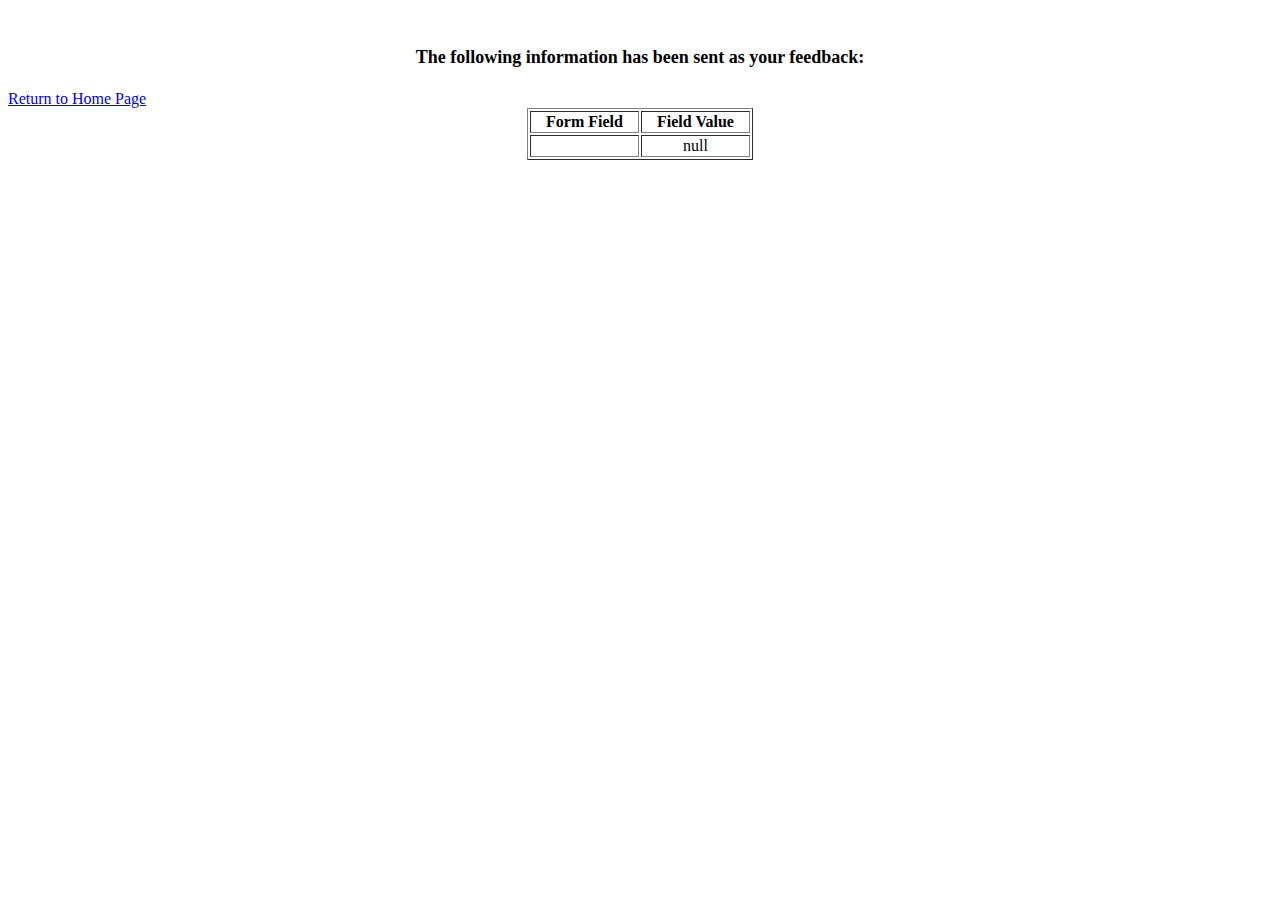
<file: show_data.html>
<html>

<head>
    <meta charset="UTF-8">
    <title>Feedback Sent</title>
</head>

<body>
    <p align=center>&nbsp;</p>
    <h1 align=center>
        <font size="+1">The following information has been sent as your feedback:</font>
    </h1>

    <a href="index.html">Return to Home Page</a>

    <table border="1" align=center width="226">
        <tr>
            <th align="center">Form Field</th>
            <th align="center">Field Value</th>
        </tr>

        <script language="javascript">
            var args = location.search.substr(1).split('&');
            for (var i = 0; i < args.length; ++i) {
                var parts = args[i].split('=');
                if (parts != null) {
                    var field = parts[0];
                    var value = parts[1];
                    if (value == null) {
                        value = "null"
                    } else {
                        value = '"' + unescape(value.replace(/\+/g, ' ')) + '"';
                    }

                    document.writeln('<tr><td align="center">' + field + '</td>');
                    document.writeln('<td align="center">' + value + '</td></tr>');
                }
            }

        </script>

        <noscript>
            <tr>
                <td>
                    <p>You need to turn on Javascript in your browser.</p>

                    <p>In Microsoft Internet Explorer 4 or greater:</p>
                    <ul>
                        <li>From the "Tools" menu (in IE 4, it's the "View" menu), select "Internet Options".</li>
                        <li>Click on the "Security" tab.</li>
                        <li>Click on the "Custom Level" button. (In IE 4, select "Custom" and then click on "Settings...".)</li>
                        <li>Under "Active scripting" make sure "Enable" is selected.</li>
                    </ul>

                    <p>In Netscape version 4 or greater:</p>
                    <ul>
                        <li>From the <b>Edit</b> menu, select <b>Preferences</b>.</li>
                        <li>In the <b>Category</b> list on the left, click on the word "Advanced".</li>
                        <li>In the panel on the right, make sure "Enable JavaScript" is checked.</li>
                        <li>Click the <b>OK</b> button.</li>
                    </ul>

                </td>
            </tr>
        </noscript>

    </table>
</body>

</html>
</file>
<file: styles/nysl_3.css>
@charset "utf-8";

* {
    margin: 0;
    padding: 0;
}

/*Flex*/
nav,
.header_background div,
.index_page div,
.about_page div,
.game_info_flex,
.table_group,
.game_location > div,
.game_location_map,
.game_info_contact,
form,
.form_basic_info,
.label_grade,
.form_schools,
.form_uniform > div {
    display: flex;
    flex-direction: row;
    flex-wrap: wrap;
}

.form_play,
.form_uniform > div div {
    display: flex;
    flex-direction: column;
    flex-wrap: wrap;
}

/*Start: Navbar*/
.nav_background {
    width: 100%;
    background-color: rgba(255, 255, 255, 0.60);
    position: sticky;
    top: 0;
}

nav {
    font-size: 15px;
    width: 680px;
    padding-left: 450px;
    margin: auto;

    /*Flex*/
    align-items: center;
}

nav .active {
    background-color: rgba(126, 126, 126, 0.56);
}

nav a {
    font-size: 13px;
    color: black;
    padding: 23px 0 23px 0;
    text-align: center;

    /*Flex*/
    width: 100px;
    flex-grow: 1;
}

nav a:link {
    text-decoration: none;
}

nav a:visited {
    color: black;
}

nav a:hover {
    background-color: rgba(126, 126, 126, 0.56);
}

nav a:active {
    background-color: rgba(126, 126, 126, 0.56);
}

/*End: Navbar*/

/*Start: Header INDEX.HTML*/
.header_background {
    width: 100%;
    margin: auto;
    background: url(../images/design2_image1.jpg);
    background-size: cover;
    background-repeat: no-repeat;
}

.header_background div {
    height: 530px;
    width: 100%;
    background-color: rgba(45, 51, 96, 0.46);

    /*Flex*/
    justify-content: center;
    align-items: center;
}

.header_background img {
    height: 130px;
}

.header_background img:hover {
    height: 200px;
    animation-name: spin;
    -webkit-animation: spin 5s linear infinite 0.3s;
    -moz-animation: spin 5s linear infinite 0.3s;
    animation: spin 5s linear infinite 0.3s;
}

@-moz-keyframes spin {
    100% {
        -moz-transform: rotate(360deg);
    }
}

@-webkit-keyframes spin {
    100% {
        -webkit-transform: rotate(360deg);
    }
}

@keyframes spin {
    100% {
        -webkit-transform: rotate(360deg);
        transform: rotate(360deg);
    }
}

.header_background h1 {
    font-size: 75px;
    color: white;
    line-height: 130px;
    margin-left: 30px;
}

/*End: Header INDEX.HTML*/

/*Start: Header other pages*/
.header_background2 {
    width: 100%;
    margin: auto;
    background: url(../images/design1_image1.jpg);
    background-size: cover;
    background-repeat: no-repeat;
    background-position: 0 15%;
    height: 200px;
}

.header_background2 h1,
.header_background2 img {
    display: inline-block;
}

.header_background2 img {
    height: 45px;
    position: relative;
    top: -52px;
    left: 35px;
}

.header_background2 h1 {
    font-size: 25px;
    color: black;
    font-weight: 500;
    margin-left: 0;
    width: 329px;
    position: relative;
    top: -65px;
    left: 50px;
}

/*End: Header other pages*/

/*Start: General contetn background*/
.page_content_background {
    width: 920px;
    margin: auto;
    margin-top: 60px;
    margin-bottom: 100px;
    padding: 50px 50px 50px 50px;
    background: #d5f0f4;
    box-shadow: 3px 3px 4px 3px rgba(0, 0, 0, 0.67);
}

.emileus_page {
    height: 500px;
}

.section_style {
    width: 840px;
    padding: 40px 40px 40px 40px;
    background: rgba(169, 179, 255, 0.57);
    box-shadow: 2px 2px 6px 3px rgba(0, 0, 0, 0.60);
}

.index_page div {
    height: 450px;
}

.about_page div {
    height: 650px;
}

.index_page div,
.about_page div {
    /*Flex*/
    justify-content: space-around;
    align-content: space-between;
}

/*End: General contetn background*/

/*Start: H1-h6 styles*/
h2 {
    font-size: 40px;
    color: #19568b;
    margin: 0 0 50px 20%;
}

h3 {
    font-size: 27px;
}

.about_page h3 {
    margin-bottom: 7px;
}

.rules_page h3 {
    text-align: center;
    margin-top: 30px;
    margin-bottom: 25px;
}

.rules_page h4 {
    font-size: 20px;
    margin-top: 20px;
    margin-bottom: 25px;
    text-align: center;
}

.game_info_page h4 {
    font-size: 23px;
    margin-top: 30px;
    margin-bottom: 20px;
    text-decoration: underline;
    text-align: center;
}

.index_page h5 {
    font-size: 15px;
    margin-bottom: 7px;
    font-style: italic;
}

.rules_page h5 {
    font-size: 18px;
    margin-left: 40px;
}

/*End: H1-h6 styles*/

/*Start: p styles*/
p {
    font-size: 16px;
    text-align: justify;
    margin-right: 20px;
    line-height: 22px;
}

.index_page p,
.about_page p,
.rules_page p,
.emileus_page p {
    margin-left: 15px;
}

.game_info_page p,
.emileus_page p,
.registration_page p {
    margin-bottom: 20px;
}

.game_location p {
    margin-bottom: 0;
}

.registration_page p {
    font-size: 13px;
    line-height: 17px;
}

.rules_subtitle {
    text-align: center;
    margin-bottom: 40px;
}

.game_subtitle,
.game_subtitle2 {
    font-style: italic;
}

.game_subtitle {
    font-size: 20px;
    font-weight: bold;
}

.game_subtitle2 {
    text-decoration: underline;
}

/*End: p styles*/

/*Start: Rules & Policies*/
.rules_page section > ul,
.rules_page section > ol {
    margin-left: 80px;
    margin-right: 40px;
}

li > ul,
li > ol {
    margin-left: 50px;
}

.rules_page .section_style section,
.ol_fifa > li {
    margin-bottom: 20px;
}

/*End: Rules & Policies*/

/*Start: Game Info*/
.game_info_flex {
    height: 1780px;

    /*Flex*/
    justify-content: space-around;
    align-content: space-between;
}

.game_info_flex > div:first-child,
.game_info_flex footer {
    width: 90%;
}

.table_group {
    height: 450px;

    /*Flex*/
    justify-content: space-around;
    align-content: space-around;
}

table {
    width: 600px;
}

th {
    font-size: 20px;
    text-align: left;
    text-decoration: underline;
}

th:first-child {
    width: 200px;
}

td {
    font-size: 16px;
}

.game_location > div {
    height: 880px;

    /*Flex*/
    justify-content: space-around;
    align-content: space-between;
}

.game_location_map {
    height: 250px;
    width: 360px;
    padding-top: 10px;
    padding-bottom: 20px;

    /*Flex*/
    justify-content: space-around;
    align-content: space-between;
}

.game_location_map p:first-child {
    font-size: 18px;
    font-weight: bold;
    margin: 0;
}

.game_location_map p:last-of-type {
    font-size: 14px;
    font-style: italic;
    margin: 0;

}

iframe {
    width: 340px;
    height: 200px;
    border-style: solid;
    border-width: thick;
    border-color: black;
}

footer {
    padding-top: 40px;
    border-top: solid;
}

.game_info_contact {
    /*Flex*/
    justify-content: space-between;
}

/*End: Game Info*/

/*Start: Registration Form*/

/*text-style*/
form > fieldset > legend,
form > fieldset:first-child {
    font-size: 16px;
}

.form_schools legend,
.form_uniform > label,
.form_uniform legend {
    font-size: 15px;
}

legend {
    font-weight: bold;
}

.legend_form_signature {
    text-decoration: underline;
}

/*position*/
form {
    /*Flex*/
    align-items: center;
}

form > fieldset {
    width: 100%;
    margin-bottom: 30px;
    border-style: solid;
    border-color: black;
    border-width: thin;
}

.form_schools > fieldset {
    border-style: hidden;
}

.form_basic_info,
.form_play,
.form_signature {
    margin: 20px 20px 20px 32px;
}

.form_schools,
.form_uniform {
    margin: 20px;
}

.form_schools select,
.form_uniform > div div,
.form_uniform > label {
    margin-left: 12px;
}

form > fieldset > legend {
    margin-left: 15px;
    padding-left: 10px;
    padding-right: 10px;
}

.form_schools legend {
    margin-bottom: 5px;
    margin-left: 12px;
}

.form_uniform legend {
    padding-top: 10px;
    margin-bottom: 5px;
    margin-left: 12px;
}

label {
    margin-top: 3px;
    margin-bottom: 3px;
}

.form_basic_info {
    height: 300px;

    /*Flex*/
    align-content: space-between;
}

.label_first_name,
.label_last_name,
.label_city,
.label_zipcode,
.label_phone,
.label_email {
    width: 50%;
}

.label_street,
.label_parent {
    width: 100%;
}

.label_birth_date {
    width: 50%;
}

.label_gender {
    margin-top: auto;
    margin-bottom: auto;
}

.label_grade {
    width: 70%;

    /*Flex*/
    justify-content: space-between;
}

.label_first_name input {
    width: 60%;
}

.label_last_name input {
    width: 78%;
}

.label_street input {
    width: 86%;
}

.label_city input {
    width: 85%;
}

.label_zipcode input {
    width: 80%;
}

.label_parent input {
    width: 84%;
}

.label_phone input {
    width: 70%;
}

.label_email input {
    width: 70%;
}

.form_basic_info > label > input {
    margin-left: 4px;
}

.form_schools {
    width: 40%;

    /*Flex*/
    justify-content: space-between;
}

.form_schools select {
    margin-bottom: 5px;
    height: 25px;
}

.form_play {
    height: 50px;
    width: 20%;

    /*Flex*/
    justify-content: space-between;
    align-content: space-between;
}

.form_uniform > div {
    width: 70%;

    /*Flex*/
    justify-content: space-between;
}

.form_uniform fieldset {
    width: 40%;
    border-style: hidden;
}

.form_uniform > div div {
    height: 100px;
}

.form_signature > div {
    /*Flex*/
    display: flex;
}

.label_signature {
    width: 77%;
}

.label_date_signature {
    width: 23%;
}

.label_signature input {
    width: 68%;
}

.label_date_signature input,
.label_signature input {
    margin-left: 4px;
}

button {
    width: 100px;
    height: 30px;
    font-size: 13px;
}

/*End: Registration Form*/

/*Start: Helper classes*/
.font_weight_bold {
    font-weight: bold;
}

.font_weight_normal {
    font-weight: normal;
}


.list_style_type_lower_latin {
    list-style-type: lower-latin;
}

.list_style_type_square {
    list-style-type: square;
}

.list_style_type_circle {
    list-style-type: circle;
}

/*End: Helper classes*/
</file>
